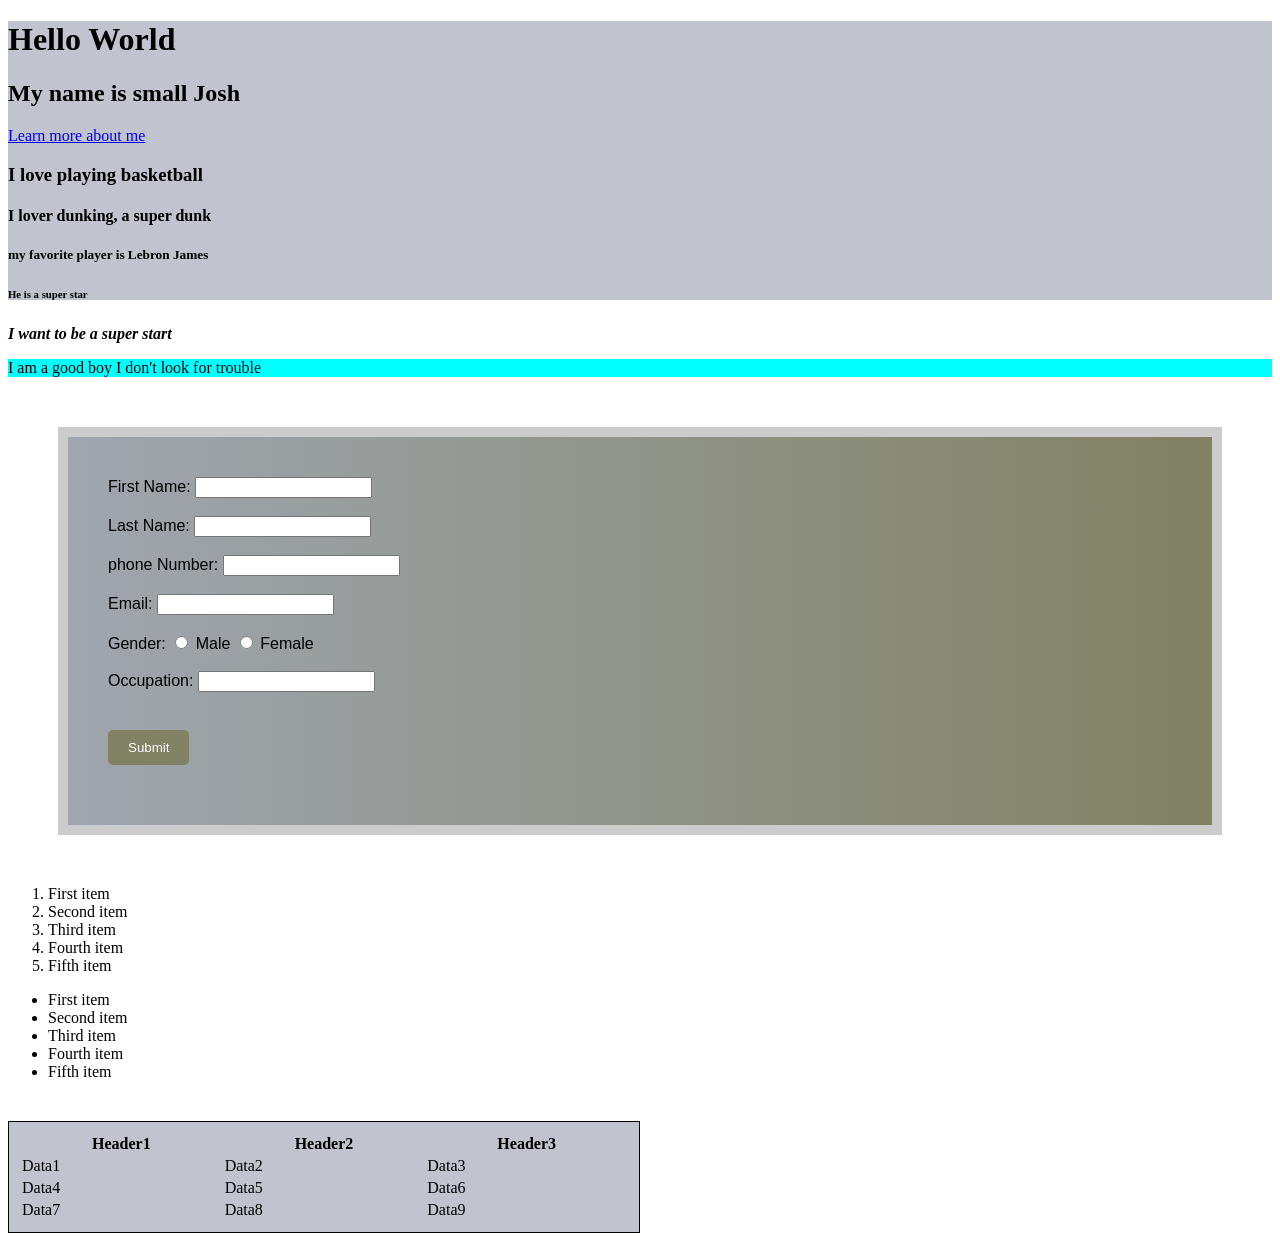
<file: index.html>
<!DOCTYPE html>
<html lang="en">
<head>
    <meta charset="UTF-8">
    <meta name="viewport" content="width=device-width, initial-scale=1.0">
    <title>Small Josh</title>
    <link rel="stylesheet" href="style.css">
</head>

<body>
    <div class="awesome" >
        <h1>Hello World</h1>
        <h2>My name is small Josh </h2>
        <a href="josh.html">Learn more about me</a>
        <h3>I love playing basketball</h3>
        <h4>I lover dunking, a super dunk</h4>
        <h5>my favorite player is Lebron James</h5>
        <h6>He is a super star</h6>
    </div>
 
    <p>
        <em>
            <strong>
                I want to be a super start
            </strong>
        </em>
    </p>

    <div class="wonder">
        <p>
        I am a good boy I don't look for trouble
    </p>
    </div>

<form class="form1" >
    <label>First Name:</label>
    <input type="text" required > <br><br>

    <label>Last Name:</label>
    <input type="text" required > <br><br>

    <label>phone Number:</label>
    <input type="number" > <br><br>

    <label>Email:</label>
    <input type="email" > <br><br>


    <label>Gender:</label>
    <input type="radio" name="gender" value="male"> Male
    <input type="radio" name="gender" value="female"> Female <br><br>

    <label>Occupation:</label>
    <input type="text" > <br><br>

    <button class="submit" type="submit">Submit</button>



</form>


<ol>
    <li>First item</li>
    <li>Second item</li>
    <li>Third item</li>
    <li>Fourth item</li>
    <li>Fifth item</li>
</ol>

<ul>
    <li>First item</li>
    <li>Second item</li>
    <li>Third item</li>
    <li>Fourth item</li>
    <li>Fifth item</li>
</ul>

<!-- creating tables in html -->
 <table>
    <tr>
        <th>Header1</th>
        <th>Header2</th>
        <th>Header3</th>
    </tr>
    <tr>
        <td>Data1</td>
        <td>Data2</td>
        <td>Data3</td>
    </tr>
    <tr>
        <td>Data4</td>
        <td>Data5</td>
        <td>Data6</td>
    </tr>

    <tr>
        <td>Data7</td>
        <td>Data8</td>
        <td>Data9</td>
    </tr>
   
 </table>






</body>
</html>
</file>
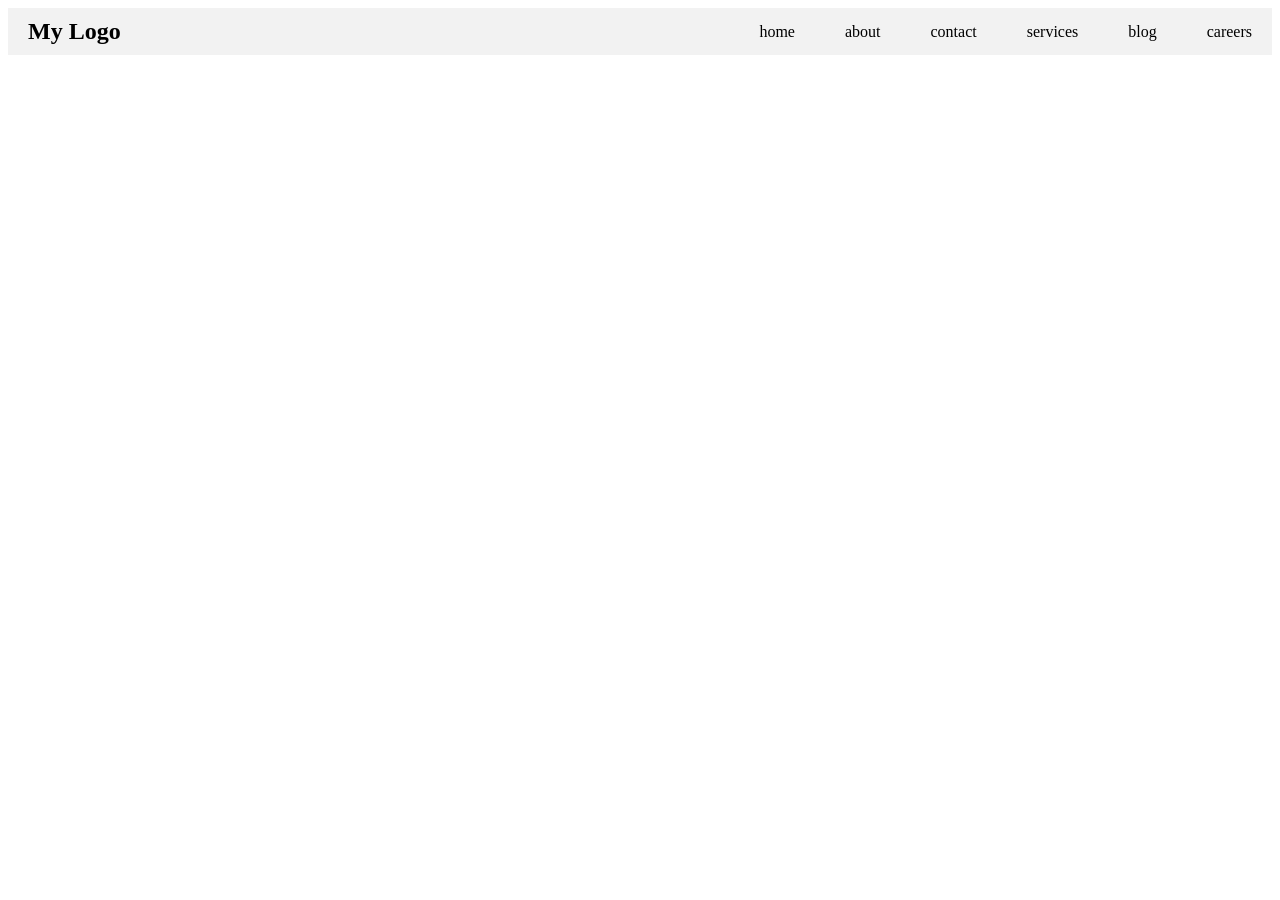
<file: flexboxTutolial.html>
<!DOCTYPE html>
<html lang="en">
<head>
    <meta charset="UTF-8">
    <meta name="viewport" content="width=device-width, initial-scale=1.0">
    <title>testing flex box</title>
</head>
<body>
    <!-- working with flex box -->
<nav>

    <div>
        <h1>My Logo</h1>
    </div>

    <ul>
        <li>home</li>
        <li>about</li>
        <li>contact</li>
        <li>services</li>
        <li>blog</li>
        <li>careers</li>
    </ul>

    

    

</nav>

<!-- styling with flex box -->
 <style>
    
    nav{
        display: flex;
        justify-content: space-between;
        align-items: center;
        background-color: #f2f2f2;
        padding: 10px 20px;
    }
 
    nav div h1{
        margin: 0;
    }

    nav ul{
        list-style-type: none;
        display: flex;
        margin: 0;
        padding: 0;
      
       
    }

    nav ul li{
        margin-left: 50px;
    }
 </style>


</body>
</html>
</file>
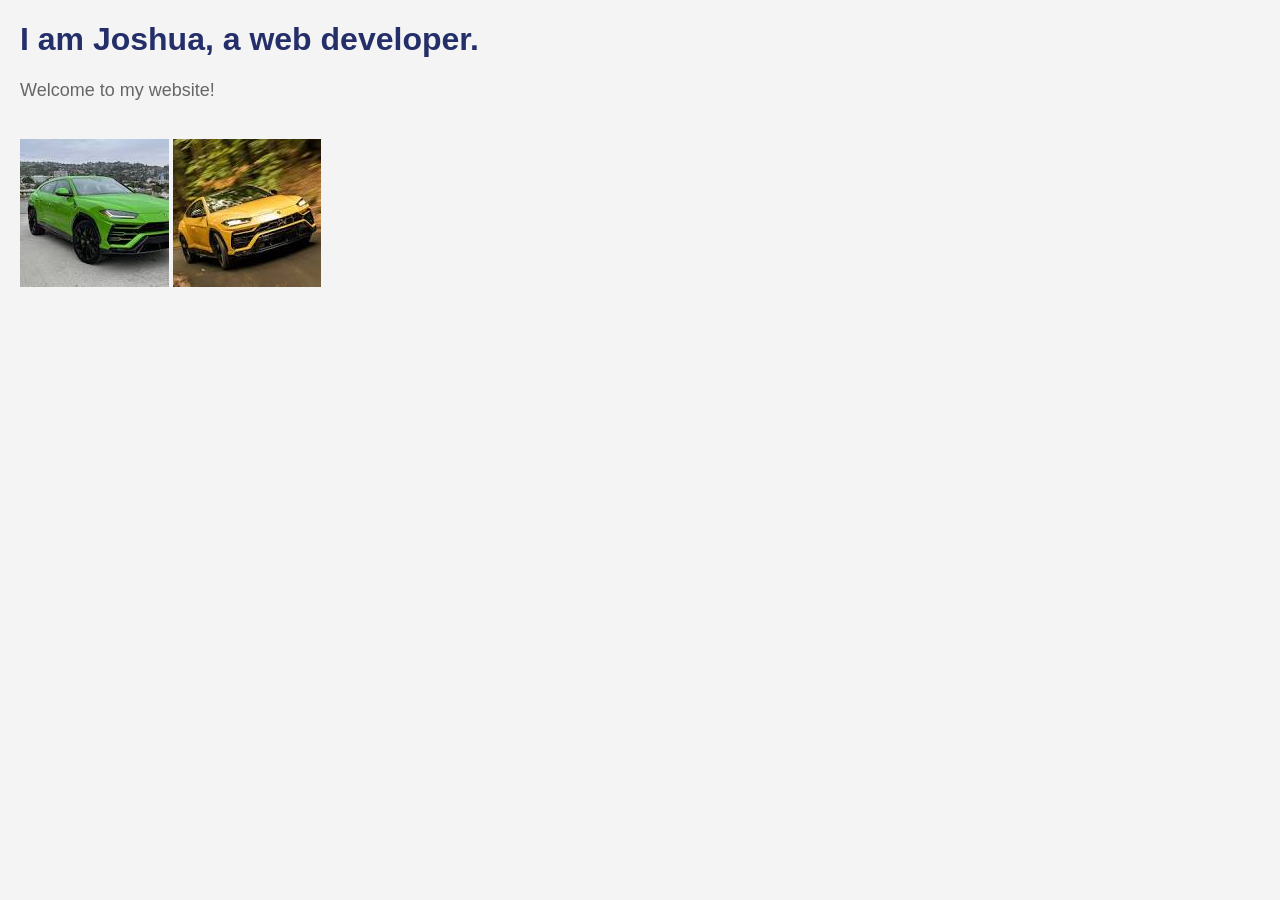
<file: josh.html>
<!DOCTYPE html>
<html lang="en">
<head>
    <meta charset="UTF-8">
    <meta name="viewport" content="width=device-width, initial-scale=1.0">
    <title>Joshua</title>
    <link rel="preconnect" href="https://fonts.googleapis.com">
<link rel="preconnect" href="https://fonts.gstatic.com" crossorigin>
<link href="https://fonts.googleapis.com/css2?family=Playpen+Sans+Deva:wght@100..800&display=swap" rel="stylesheet">
</head>
<body>
    <h1>I am Joshua, a web developer.</h1>
    <p>Welcome to my website!</p>
    <img src="[data-uri]" alt="a lambogini urus">
    <img src="images/yelowlambo.jfif" alt="">

    <style>
        body {
            font-family: montserrat, sans-serif;
            margin: 20px;
            background-color: #f4f4f4;
        }
        h1 {
            color: #242f69;
        }
        p {
            font-size: 18px;
            color: #666;
        }
        img {
            max-width: 100%;
            height: auto;
            margin-top: 20px;

            
        }

        
.playpen-sans-deva-variable {
  font-family: "Playpen Sans Deva", cursive;
  font-optical-sizing: auto;
  font-weight: 100;
  font-style: normal;
}
    </style>
</body>
</html>
</file>
<file: style.css>
.awesome{
    background-color: rgb(193, 195, 207);
}

.wonder{
    background-color: aqua;
}

.form1{
    /* background-color: rgb(216, 192, 192); */
    /* gradient background */
    background: linear-gradient(to right, rgb(160, 166, 175), rgb(129, 129, 100));
    padding: 40px;
    margin:50px;
    align-items: center;
    border: 10px solid #ccc;
    font-family: Arial, sans-serif;
    font-size: 16px;
}

.submit{
    background-color: rgb(129, 129, 100);
    color: white;
    padding: 10px 20px;
    margin: 20px 0;
    border: none;
    align-items: center;
    border-radius: 5px;
    cursor: pointer;
}

table{
    border: 1px solid black;
    width: 50%;
    margin-top: 40px;
    padding: 10px;
    row-gap: 10px;
    background-color: rgb(193, 195, 207);
}
</file>
